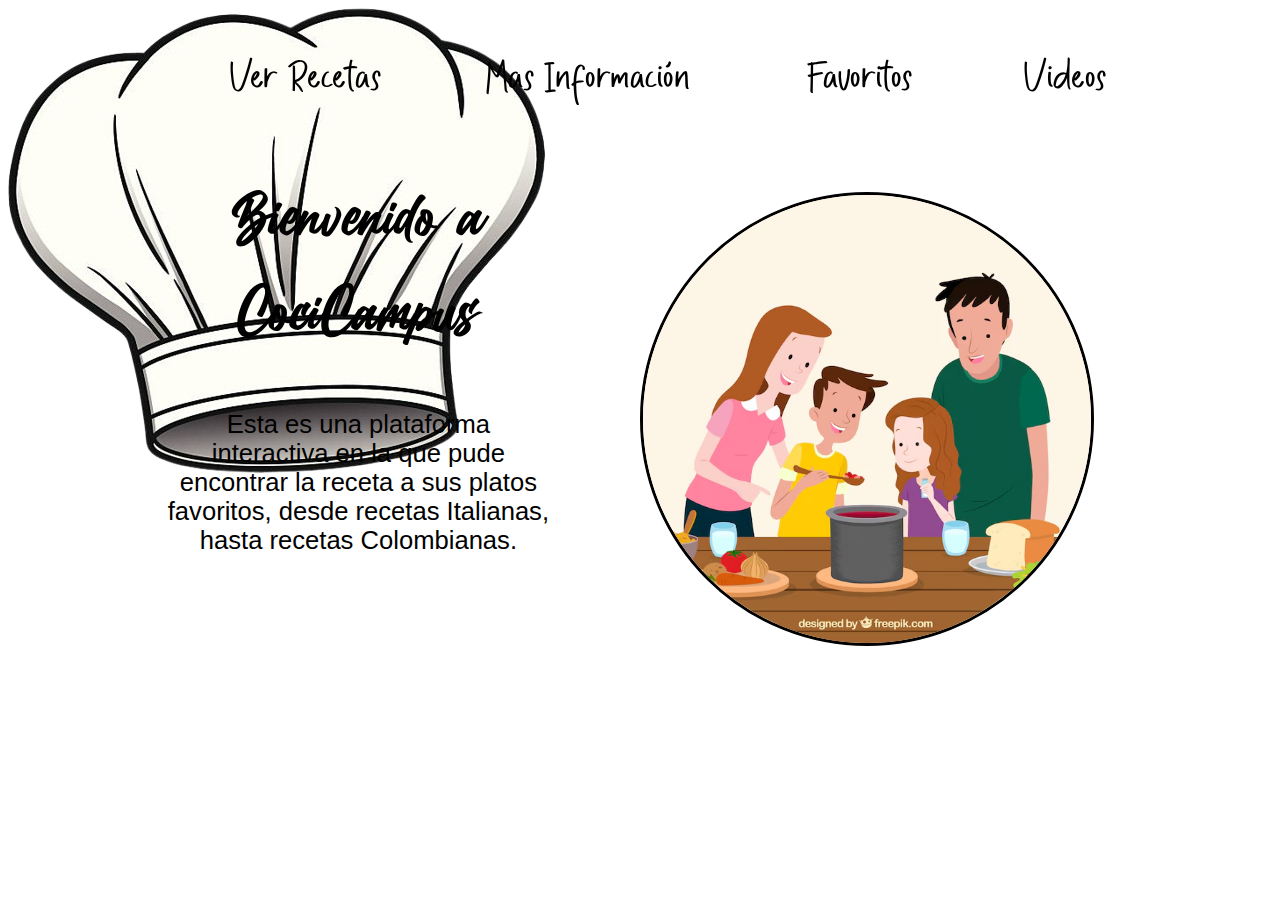
<file: index.html>
<!DOCTYPE html>
<html lang="en">
<head>
    <meta charset="UTF-8">
    <meta name="viewport" content="width=device-width, initial-scale=1.0">
    <link rel="icon" type="image/x-icon" href="https://dbdzm869oupei.cloudfront.net/img/sticker/preview/18969.png">
    <title>CociCampus</title>
    <link rel="stylesheet" href="./style/index.css" />
</head>
<body>
    <header>
        <a href="./index.html"><img class="logo" src="../img/gorroCocina.png"></a>
        <a href="./html/recetas.html"><h1 class="ver">Ver Recetas</h1></a>
        <a href="./html/masInfo.html"><h1 class="info">Mas Información</h1></a>
        <a href="./html/favoritos.html"><h1 class="fav">Favoritos</h1></a>
        <a href="./html/videos.html"><h1 class="Videos">Videos</h1></a>
    </header>
    <div>
        <h1 class="titulo">Bienvenido a CociCampus</h1>
        <p class="Texto">Esta es una plataforma interactiva en la que pude encontrar la receta a 
            sus platos favoritos, desde recetas Italianas, hasta recetas Colombianas.
        </p>
        <img class="imagen" src="./img/familia.avif">
    </div>
</body>
<script src="./script/index.js"></script>
</html>
</file>
<file: style/index.css>
@import url(../style/fonts.css);
.ver{
    position: absolute;
    font-family: 'titulos';
    font-size: 6vw;
    left: 18vw;
    top: 0vw;
    font-weight: 100;
    color: black;
    text-decoration: none;
}
.info{
    position: absolute;
    font-family: 'titulos';
    font-size: 6vw;
    left: 38vw;
    top: 0vw;
    font-weight: 100;
    color: black;
    text-decoration: none;
}
.fav{
    position: absolute;
    font-family: 'titulos';
    font-size: 6vw;
    left: 63vw;
    top: 0vw;
    font-weight: 100;
    color: black;
    text-decoration: none;
}
.Videos{
    position: absolute;
    font-family: 'titulos';
    font-size: 6vw;
    left: 80vw;
    top: 0vw;
    font-weight: 100;
    color: black;
    text-decoration: none;
}
.titulo{
    position: absolute;
    font-family: 'letrica';
    font-weight: 200;
    font-size: 5vw;
    top: 10vw;
    left: 13vw;
    width: 30vw;
    text-align: center;
    color: black;
    text-decoration: none;
}
.imagen{
    position: absolute;
    top: 15vw;
    left: 50vw;
    width: 35vw;
    border-radius: 50%;
    border: 0.3vw solid black;
    color: black;
    text-decoration: none;
}
.Texto{
    position: absolute;
    font-family: Arial, Helvetica, sans-serif;
    font-weight: 200;
    font-size: 2vw;
    top: 30vw;
    left: 13vw;
    width: 30vw;
    text-align: center;  
    color: black;
    text-decoration: none;
}
</file>
